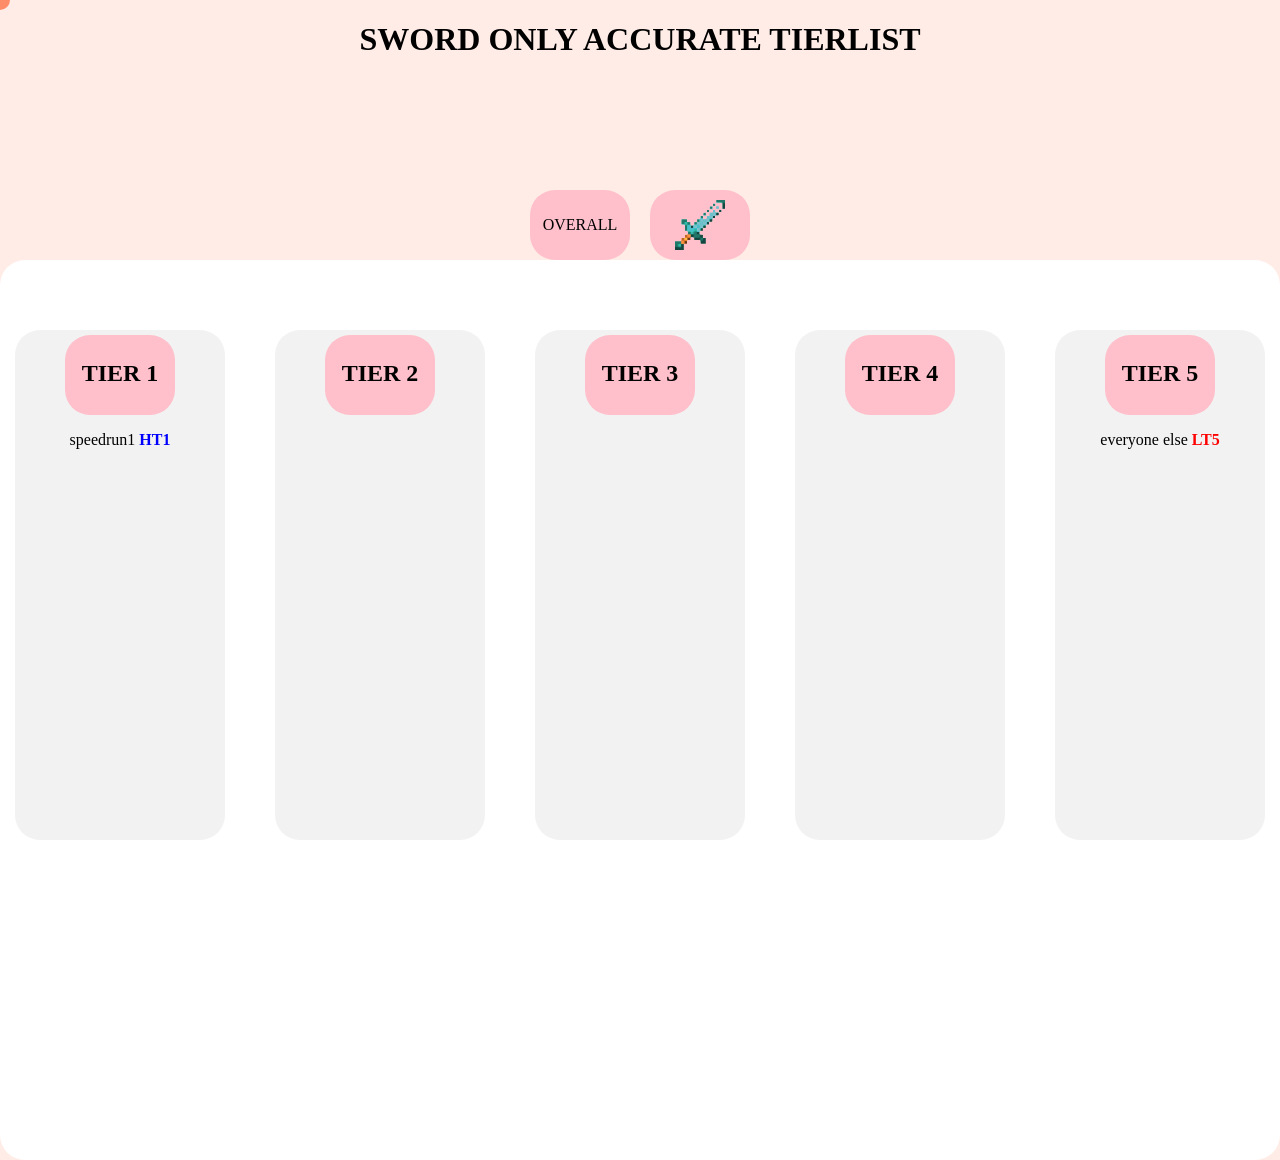
<file: sword-ranking.html>
<!DOCTYPE html>

<html>
<head>
	<title>Tic Tac BOB</title>
	<meta charset="UTF-8">
	<meta name="viewport" content="width=device-width, initial-scale=1.0">
	<link rel="stylesheet" href="style.css">
</head>
<body>
	
	<div id="cursor"></div>
	
	<h1>SWORD ONLY ACCURATE TIERLIST</h1>
	
	<div class="tab">
	
		<div onclick="window.location.href='index.html';" class="tab-gamemode">OVERALL</div>
	
		<div onclick="window.location.href='sword-ranking.html';" class="tab-gamemode">
			<img alt="minecraft sword indicating the gamemode" src="sword.jpg" class="gamemode-image"></img>
		</div>
		
		<div class="tier-box-holder-holder">
			<div id="tier1" class="tier-box-holder">
				<div class="tier-box">
					<h2>TIER 1</h2>
				</div>
			</div>
			
			<div id="tier2" class="tier-box-holder">
				<div class="tier-box">
					<h2>TIER 2</h2>
				</div>
			</div>
			
			<div id="tier3" class="tier-box-holder">
				<div class="tier-box">
					<h2>TIER 3</h2>
				</div>
			</div>
			
			<div id="tier4"class="tier-box-holder">
				<div class="tier-box">
					<h2>TIER 4</h2>
				</div>
			</div>
			
			<div id="tier5" class="tier-box-holder">
				<div class="tier-box">
					<h2>TIER 5</h2>
				</div>
			</div>
		</div>
		
	</div>

	<script src="sword-ranking.js" defer></script>
</body>
</html>
</file>
<file: style.css>
html, body { 
	
	background-color: #ffece6;
	cursor: none !important;
	font-family: "Comic Sans MS";
	text-align: center;
	
}

#cursor {
	
	left: 0;
	top: 0;
	
	width: 20px;
	height: 20px;
	background-color: #ff8c69;
	border-radius: 50%;
	
	position: fixed;
	pointer-events: none;
	
	transform: translate(-50%, -50%);
	z-index: 9999;
	
	transition: width 0.2s ease-in-out, height 0.2s ease-in-out;
	
}

.button, a {
	
	cursor: none !important;
	
}

.button {
	
	display: inline-box;
	align-items: center;
	justify-items: center;
	gap: 20px;
	
	background-color: #F88379;
	border: none;
	color: white;
	
	position: absolute;
	left: 50%;
	top: 5vh;
	border-radius: 25px;
	outline: 2px solid red;
	
	transform: translate(-50%, -50%) scale(1);
	transition: transform 0.2s ease-in-out 0.1s;
	
}

.button:active {
	
	transform: translate(-50%, -50%) scale(1.03);
	
	transition: transform 0.1s ease-in-out 0s;
	
}

.tab {
	
	display: flex;
	position: relative;
	
	box-sizing: border-box;
	padding-block: 70px;
	
	justify-content: center;
	gap: 20px;
	align-items: top;
	
	width: 100vw;
	height: 100vh;
	
	background-color: white;
	border-radius: 25px;
	
	left: 50%;
	top: 70vh;
	
	transform: translate(-50%, -50%);
	
}

.tab-gamemode {
	
	display: flex;
	position: relative;
	
	justify-content: center;
	align-items: center;
	flex-direction: row;
	
	width: 100px;
	height: 70px;
	
	bottom: 140px;
	
	background-color: pink;
	border-radius: 25px;
	filter: brightness(100%);
	
}

.tab-gamemode:hover {
	
	filter: brightness(110%);
	
}

.gamemode-image {
	
	width: 50px;
	height: 50px;
	
	mix-blend-mode: multiply;
	filter: brightness(250%);
	
}

.player {
	
	display: flex;
	position: relative;
	
	left: 50%;
	
	gap: 20px;
	font-size: 20px;
	
	box-sizing: border-box;
	padding: 10px;
	
	width: 80vw;
	height: 100px;
	
	background-color: pink;
	border-radius: 25px;
	
	transform: translateX(-50%);
	
}

.player-head {
	
	border: 2px solid white;
	
}

.tier-text {
	
	position: relative; 
	bottom: 3.5px;
	
}

.small-ranking-img {
	
	position: relative;
	
	width: 40px;
	height: 40px;
	
	border-radius: 25px;
	top: 15px;
	
}

.placement-text {
	
	position: absolute; 
	left: 1000px;
	bottom: 5px;
	
}

.tier-box {
	
	position: relative;
	
	width: 100px;
	height: 70px;
	
	background-color: pink;
	border-radius: 25px;
	padding: 5px;
	
}

.tier-box-holder {
	
	display: flex;
	
	justify-content: flex-start;
	flex-direction: column;
	align-items: center;
	
	width: 200px;
	min-height: 500px;
	
	background-color: #f2f2f2;
	border-radius: 25px;
	padding: 5px;
	
}

.tier-box-holder-holder {
	
	display: flex;
	position: absolute;
	
	justify-content: center;
	
	gap: 50px;
	
}

.player-holder {
	
	display: flex;
	position: absolute;
	
	justify-content: flex-start;
	flex-direction: column;
	align-items: center;
	
	gap: 50px;
	
}

@media (hover:none) {
	#cursor {
		display: none !important;
	}	
}
</file>
